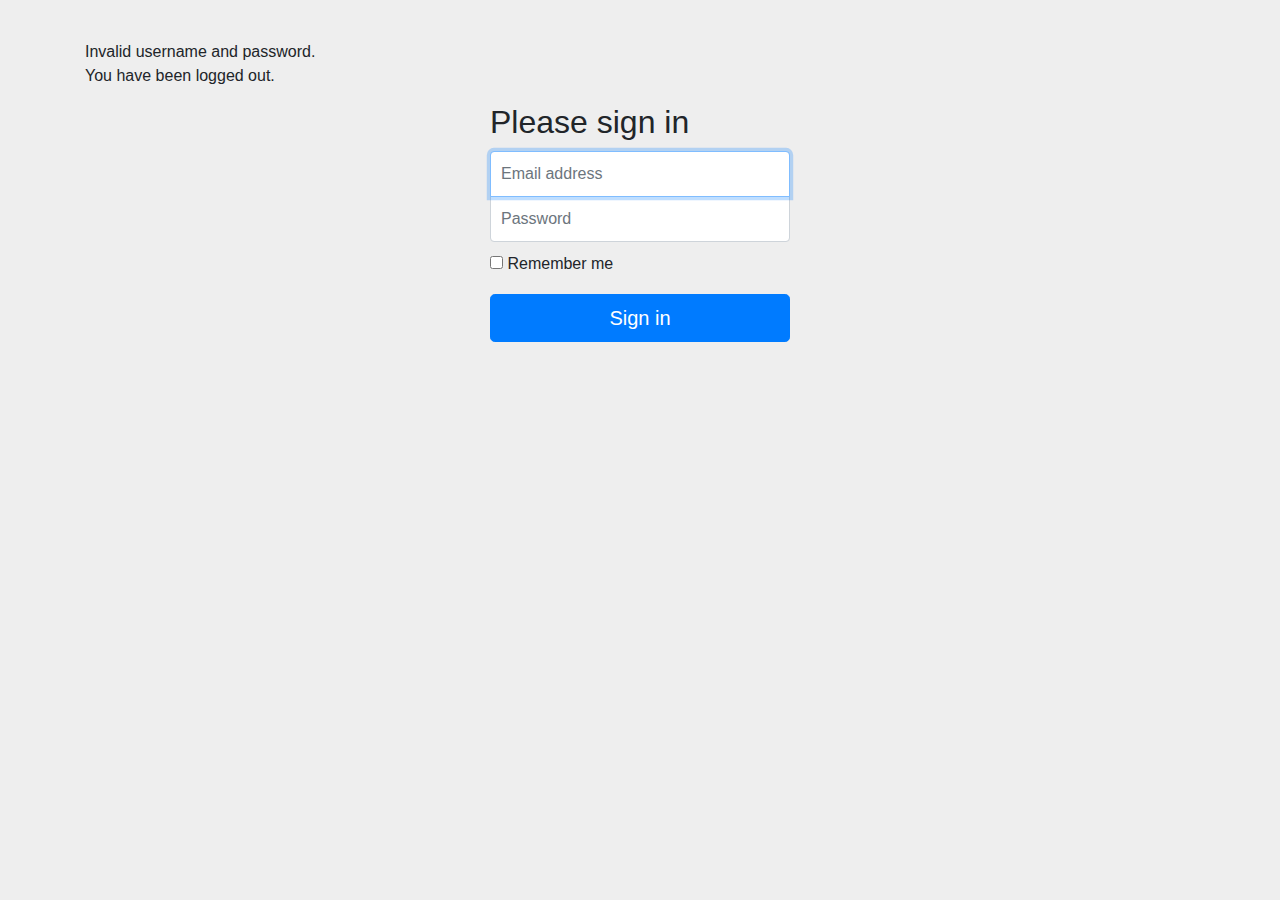
<file: src/main/resources/templates/login.html>
<!DOCTYPE html>
<html xmlns="http://www.w3.org/1999/xhtml" xmlns:th="http://www.thymeleaf.org"
xmlns:sec="http://www.thymeleaf.org/thymeleaf-extras-springsecurity3">
<head>
  <title>Login</title>

  <!-- Bootstrap core CSS -->
  <link href="https://maxcdn.bootstrapcdn.com/bootstrap/4.0.0-beta/css/bootstrap.min.css" rel="stylesheet"/>

  <!-- Custom styles for this template -->
  <style>
  body {
    padding-top: 40px;
    padding-bottom: 40px;
    background-color: #eee;
  }

  .form-signin {
    max-width: 330px;
    padding: 15px;
    margin: 0 auto;
  }
  .form-signin .form-signin-heading,
  .form-signin .checkbox {
    margin-bottom: 10px;
  }
  .form-signin .checkbox {
    font-weight: normal;
  }
  .form-signin .form-control {
    position: relative;
    height: auto;
    -webkit-box-sizing: border-box;
            box-sizing: border-box;
    padding: 10px;
    font-size: 16px;
  }
  .form-signin .form-control:focus {
    z-index: 2;
  }
  .form-signin input[type="email"] {
    margin-bottom: -1px;
    border-bottom-right-radius: 0;
    border-bottom-left-radius: 0;
  }
  .form-signin input[type="password"] {
    margin-bottom: 10px;
    border-top-left-radius: 0;
    border-top-right-radius: 0;
  }

  </style>
</head>
<body>

  <div class="container">
    <div th:if="${param.error}">
      Invalid username and password.
    </div>
    <div th:if="${param.logout}">
      You have been logged out.
    </div>
    <form class="form-signin" th:action="@{/login}" method="post">
      <h2 class="form-signin-heading">Please sign in</h2>
      <label for="inputEmail" class="sr-only">Email address</label>
      <input type="email" id="inputEmail" name="username" class="form-control" placeholder="Email address" required="required" autofocus="autofocus"/>
      <label for="inputPassword" class="sr-only">Password</label>
      <input type="password" name="password" id="inputPassword" class="form-control" placeholder="Password" required="required"/>
      <div class="checkbox">
        <label>
          <input type="checkbox" value="remember-me"/> Remember me
        </label>
      </div>
      <button class="btn btn-lg btn-primary btn-block" type="submit">Sign in</button>
    </form>

  </div> <!-- /container -->


</body>
</html>
</file>
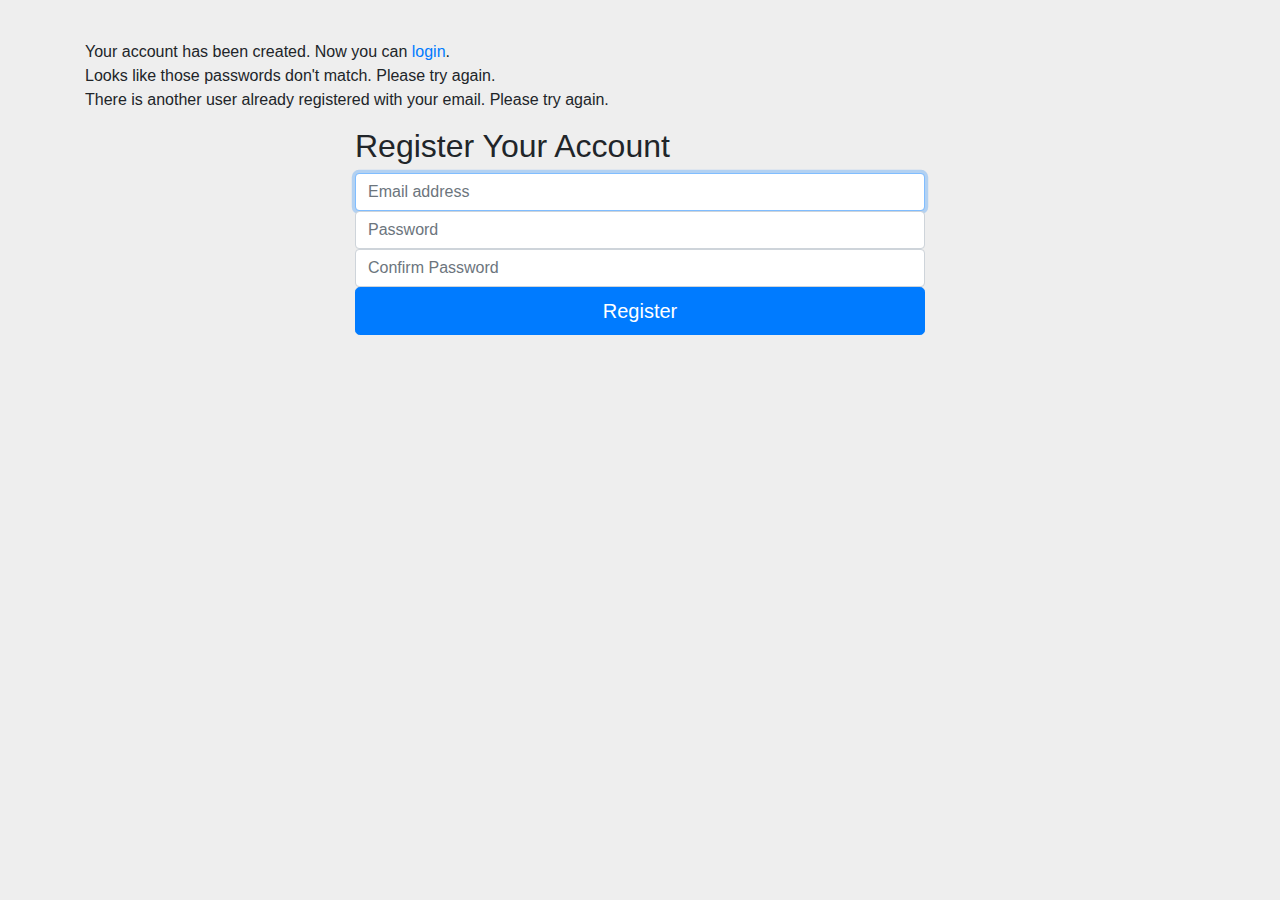
<file: src/main/resources/templates/registration.html>
<!DOCTYPE html>
<html xmlns="http://www.w3.org/1999/xhtml" xmlns:th="http://www.thymeleaf.org"
xmlns:sec="http://www.thymeleaf.org/thymeleaf-extras-springsecurity3">
<head>
  <title>Register</title>

  <!-- Bootstrap core CSS -->
  <link href="https://maxcdn.bootstrapcdn.com/bootstrap/4.0.0-beta/css/bootstrap.min.css" rel="stylesheet"/>

  <!-- Custom styles for this template -->
  <style>
  body {
    padding-top: 40px;
    padding-bottom: 40px;
    background-color: #eee;
  }

  .form-login {
    max-width: 600px;
    padding: 15px;
    margin: 0 auto;
  }
  .form-signin .form-signin-heading,
  .form-signin .checkbox {
    margin-bottom: 10px;
  }
  .form-signin .checkbox {
    font-weight: normal;
  }
  .form-signin .form-control {
    position: relative;
    height: auto;
    -webkit-box-sizing: border-box;
            box-sizing: border-box;
    padding: 10px;
    font-size: 16px;
  }
  .form-signin .form-control:focus {
    z-index: 2;
  }
  .form-signin input[type="email"] {
    margin-bottom: -1px;
    border-bottom-right-radius: 0;
    border-bottom-left-radius: 0;
  }
  .form-signin input[type="password"] {
    margin-bottom: 10px;
    border-top-left-radius: 0;
    border-top-right-radius: 0;
  }

  </style>
</head>
<body>

  <div class="container">
    <div th:if="${success}">
      Your account has been created. Now you can <a href="\login">login</a>.
    </div>
    <div th:if="${passwordNotMatch}">
      Looks like those passwords don't match. Please try again.
    </div>
    <div th:if="${failure}">
      There is another user already registered with your email.  Please try again.
    </div>
    <form class="form-login" th:action="@{/register}" method="post">
      <h2 class="form-signin-heading">Register Your Account</h2>
      <label for="inputEmail" class="sr-only">Email address</label>
      <input type="email" id="inputEmail" name="username" class="form-control" placeholder="Email address" required="required" autofocus="autofocus" th:value="${username}"/>
      <label for="inputPassword" class="sr-only">Password</label>
      <input type="password" name="inputPassword" id="inputPassword" class="form-control" placeholder="Password" required="required" th:value="${inputPassword}"/>
      <label for="inputConfirmPassword" class="sr-only">Confirm Password</label>
      <input type="password" name="confirmPassword" id="inputConfirmPassword" class="form-control" placeholder="Confirm Password" required="required" th:value="${confirmPassword}"/>
      <input type="hidden" name="${_csrf.parameterName}" value="${_csrf.token}"/>
      <button class="btn btn-lg btn-primary btn-block" type="submit">Register</button>
    </form>

  </div> <!-- /container -->


</body>
</html>
</file>
